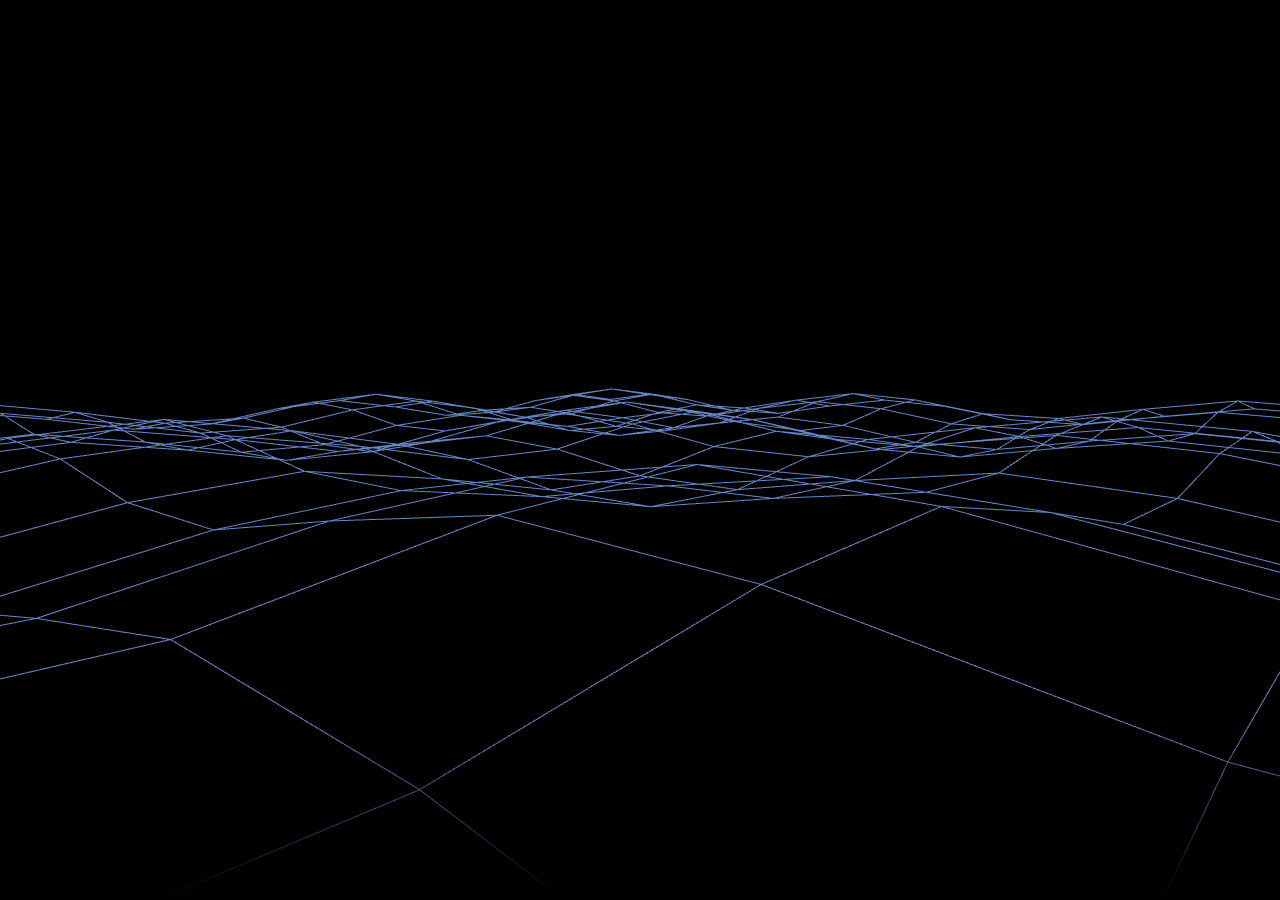
<file: _index3.html>
<!DOCTYPE html>
<html lang="en">
    <head>
        <meta charset="utf-8">
        <meta name="viewport" content="width=device-width, initial-scale=1.0">
        <title>HTML5 Template</title>
        <link rel="icon" type="image/png" href="favicon.png">
        <link rel="stylesheet" href="assets/style.css">
    </head>

    <body>
      <div class="entrance" id="baklawaveContainer">
          <svg class="logo" aria-label="Welcome to Skala Entertainment homepage" viewBox="0 -10 400.844 110.145">
              <path id="logo-skala-s1" d="M33.887 0 17.624 16.246 1.36 32.492l.092.092.091.092 15.963-.07 15.964-.071 16.073-16.068L65.617.398V0H49.752z"/>
              <path id="logo-skala-s2" d="m65.403 33.47-15.915.132-15.914.132-16.126 16.122-16.125 16.12V66.147H33.25L49.416 49.95 65.58 33.757l-.088-.144z"/>
              <path id="logo-skala-k1" d="m117.578 0-.779.598-.78.598-15.647 15.658-15.649 15.658.082.082.082.082 15.956-.06 15.957-.06 16.08-16.078L148.96.398V0h-15.69Z"/>
              <path id="logo-skala-k2" d="m84.852 33.593-.083.084-.083.082 16.2 16.194 16.202 16.193h31.872v-.399L132.882 49.67l-16.078-16.076h-15.976Z"/>
              <path id="logo-skala-a1" d="M199.76.928v32.284l-16.08 16.07-16.082 16.07h-.381V33.468l16.272-16.27Z"/>
              <path id="logo-skala-a2" d="m200.554 1.014.283.094.284.095 16.118 16.1 16.118 16.1-.006 15.842-.006 15.843-.321-.021-.323-.02-16.073-16.096-16.074-16.097v-15.92Z"/>
              <path id="logo-skala-l1" d="M282.973 1.058h.396v31.884l-16.272 16.27-16.272 16.27V33.204l16.074-16.072zm.808 32.544h16.132l16.132.001-16.277 16.271-16.276 16.272h-31.578l-.133-.216-.133-.217 16.066-16.055z"/>
              <path id="logo-skala-l2" d="m283.781 33.602-16.067 16.056-16.066 16.055.133.217.134.216H283.492l16.276-16.272 16.277-16.27-16.132-.001z"/>
              <path id="logo-skala-aa1" d="M366.317 1.058h.396v31.884l-16.272 16.27-16.272 16.27V33.204l16.074-16.072z"/>
              <path id="logo-skala-aa2" d="m367.506.662 16.274 16.274 16.274 16.274-.068 16.072-.068 16.072-16.206-16.208-16.206-16.207V16.801Z"/>
              <path id="logo-entertainment-e" d="M0 82.815v17.154l.264.087.263.089 8.005-.065 8.004-.065.347-.001.346-.001-.163-.265-.164-.264H.515l.073-3.864.073-3.863 4.062.04 4.06.038-.113-.343-.114-.343-4.014-.073-4.013-.073V83.344h16.669v-.529H8.599z"/>
              <path id="logo-entertainment-n" d="m50.063 82.815-.16.418-.161.419-.001 7.717-.002 7.717-8.113-8.124-8.114-8.123-.22.136-.22.135v16.903h.795V83.935l8.043 8.039 8.043 8.039h.582V82.815H50.3z"/>
              <path id="logo-entertainment-t" d="M66.675 82.815v.515l4.035.073 4.035.073.07 8.268.07 8.269h.514l.07-8.269.07-8.268 4.167-.073 4.167-.073v-.515h-8.599z"/>
              <path id="logo-entertainment-ee" d="m100.342 82.815-.301.362-.3.363.07 8.17.07 8.17 7.937.133 7.937.132.599-.01.598-.01-.07-.255-.068-.254h-16.272v-7.938l4.127.08 4.128.079-.115-.344-.115-.344h-8.026v-7.805h16.669v-.529h-8.434z"/>
              <path id="logo-entertainment-r" d="m133.72 82.815-.317.317-.318.318v16.21l.177.176.176.177h.441v-8.335l4.04.079 4.04.078 4.061 4.089 4.061 4.089h.574l-1.046-1.09-1.045-1.09-2.971-2.945-2.97-2.945 3.896-.133 3.897-.132.072-4.432.073-4.431h-8.42zm.16.529h15.874v7.805H133.88v-3.903z"/>
              <path id="logo-entertainment-tt" d="m166.984 82.815-.164.264-.164.265.479.013.479.013 3.638-.026 3.638-.025v16.694h.814l-.033-8.269-.032-8.268 4.124-.073 4.122-.073v-.515h-8.45z"/>
              <path id="logo-entertainment-a" d="m208.452 82.815-4.213 4.27-4.214 4.27v8.658h.529V91.81h16.14V99.715l.264.164.265.164V91.31l-2.53-2.549-.137.05-.131-.03.037.164-.004.086h.119V88.9h.132l.362.246-2.059-2.083-4.21-4.248h-.175zm-.111 1.058.274.003.274.003 3.505 3.422 3.506 3.421v.295h-14.646l3.543-3.571z"/>
              <path id="logo-entertainment-i" d="M233.363 82.815v17.198h.529V82.815h-.265z"/>
              <path id="logo-entertainment-nn" d="M250.031 82.815v17.198h.529v-15.58l.22-.135.219-.136 7.955 7.958 7.955 7.958.227-.14.225-.14-.073-8.491-.073-8.492h-.507l-.07 8.089-.07 8.088-8.07-8.087-8.07-8.088-.198-.001z"/>
              <path id="logo-entertainment-m" d="M283.369 82.815v17.241l.33-.11.33-.11.061-7.519.06-7.518.007-.394.006-.393 3.968 3.962 3.97 3.962 3.964-3.958 3.964-3.958.07 7.93.071 7.93h.529l.07-8.533.07-8.532h-.532l-4.146 4.12-4.147 4.121-4.127-4.12-4.127-4.121h-.196z"/>
              <path id="logo-entertainment-eee" d="m334.169 82.807-8.665.07-8.665.07-.07 8.533-.07 8.533h17.576l-.273-.273-.272-.272-8.115.074-8.115.074V91.77l3.968-.046 3.968-.047v-.529H317.5V83.324l.596.05.596.052 7.739-.041 7.739-.041v-.268z"/>
              <path id="logo-entertainment-nnn" d="m367.034 82.815-.16.418-.161.419V99.08l-3.018-3.137-4.802-4.932 1.574 1.93-1.412-.99 7.856 8.06h.595V82.815h-.236zm-16.42-.053-.345.21-.225.138.12 8.206-.12 8.344.176.176.177.177h.44l.12-8.106V83.87l4.213 4.21.257-.145.549.099-2.908-2.928zm5.085 4.992-.295.183-.236.145 3.826 3.825 2.156 2.166-.759-1.03 1.51 1.077-3.811-3.95-1.312-1.325-.014-.014z"/>
              <path id="logo-entertainment-ttt" d="M383.646 82.815v.515l4.035.073 4.035.073.07 8.268.07 8.269h.514l.07-8.269.07-8.268 4.167-.073 4.167-.073v-.515h-8.6z"/>
          </svg>
      </div>

      <svg id="baklava-symbols">
          <symbol id="baklava-1" viewBox="0 0 64.295 32.595">
              <path style="fill: currentColor" d="M48.303.051 32.402.183l-12.765 12.76C12.616 19.96 5.326 27.253 3.436 29.148L0 32.595h32.034L48.21 16.402C57.105 7.496 64.344.144 64.294.064c-.05-.08-7.245-.086-15.991-.013z"/>

          </symbol>
          <symbol id="baklava-2" viewBox="0 0 32.544 64.424">
              <path style="fill: currentColor" d="M32.544 0 16.272 16.27 0 32.54v15.942c0 8.768.074 15.942.165 15.942.09 0 7.413-7.233 16.271-16.073l16.107-16.073v-16.14z"/>
          </symbol>
          <symbol id="baklava-3" viewBox="0 0 32.803 63.981">
              <path style="fill: currentColor" d="M.277 0C.086-.062 0 4.832 0 15.807v15.9l16.167 16.137c8.892 8.876 16.27 16.138 16.395 16.138.127 0 .232-7.087.235-15.822l.006-15.822-16.124-16.122C7.81 7.348.43.052.277 0Z"/>
          </symbol>
          <symbol id="baklava-4" viewBox="0 0 64.192 32.553">
              <path style="fill: currentColor" d="M16.06 0C7.271 0 .045.037 0 .083c-.045.045 7.208 7.37 16.119 16.276l16.2 16.194h15.937c8.764 0 15.936-.09 15.936-.2 0-.11-7.235-7.434-16.078-16.276L32.035.001Z"/>
          </symbol>
      </svg>

      <script type="module">
          import * as THREE from './assets/three.module.js';

          // Scene setup
          const scene = new THREE.Scene();
          const camera = new THREE.PerspectiveCamera(50, window.innerWidth / window.innerHeight, 0.1, 1000);
          camera.position.set(0, 0, 5);

          const renderer = new THREE.WebGLRenderer({ antialias: true });
          renderer.setSize(window.innerWidth, window.innerHeight);
          baklawaveContainer.insertAdjacentElement('afterBegin', renderer.domElement);
          renderer.domElement.id = 'baklawave'

          // Create a waving plane geometry
          const planeGeometry = new THREE.PlaneGeometry(
              10, 10,
              16, 16
          );

          // Edge wireframe setup (avoiding diagonal edges)
          const thresholdAngle = 0.01 // Set very low to remove internal triangulation
          const edgesGeometry = new THREE.EdgesGeometry(planeGeometry, thresholdAngle);
          const edgesMaterial = new THREE.LineBasicMaterial({ color: 0x6686c6 });
          const edgesWireframe = new THREE.LineSegments(edgesGeometry, edgesMaterial);
          scene.add(edgesWireframe);
          edgesWireframe.position.z = 0
          edgesWireframe.rotation.x = Math.PI / 3 * 1.58
          edgesWireframe.rotation.z = Math.PI / 3 * 2.2

          const planePosition = planeGeometry.attributes.position

          for (let i = 0; i < planePosition.count; i++) {
              planePosition.setX(
                  i,
                  planePosition.getX(i) +
                  planePosition.getY(i) * 0
              )
          }

          // Animate the surface
          function animateWave() {
              const time = Date.now() * 0.001;
              const position = planeGeometry.attributes.position;

              for (let i = 0; i < position.count; i++) {
                  const x = position.getX(i);
                  const y = position.getY(i);
                  const z = Math.sin(x * 2 + time) * 0.1 + Math.cos(y * 2 + time) * 0.09;
                  position.setZ(i, z);
              }

              position.needsUpdate = true;
              edgesWireframe.geometry.dispose(); // Recalculate edges
              edgesWireframe.geometry = new THREE.EdgesGeometry(planeGeometry, thresholdAngle);
          }

          // Animation loop
          function animate() {
              requestAnimationFrame(animate);
              animateWave();
              renderer.render(scene, camera);
          }

          animate();
      </script>
    </body>

</html>
</file>
<file: assets/style.css>
/* reset */
body {
    margin: 0;
}

body {
    background: black;
}

.entrance {
    height: 100dvh;
    display: grid;
    place-content: center;
    position: relative;
}

.entrance::after {
    content: "";
    position: absolute;
    inset: 0;
    background: linear-gradient(
        to bottom,
        transparent 80%,
        black
    );
}

.logo {
    position: relative;
    margin: 0;
    width: clamp(300px, 700px, 60dvw);
    aspect-ratio: 4;
}

.logo path {
    --fill: white;
    opacity: 0;
    translate: 0 -5%;
    animation: enter 1s forwards 1;
    animation-delay: calc(
        var(--i) * 50ms +
        var(--j, 0) * 20ms
    );
}

.logo path[id*="entertainment"] {
    --fill: gray;
}

#logo-skala-s1  { --i: 0; }
#logo-skala-s2  { --i: 1; }
#logo-skala-k1  { --i: 2; }
#logo-skala-k2  { --i: 3; }
#logo-skala-a1  { --i: 4; }
#logo-skala-a2  { --i: 5; }
#logo-skala-l1  { --i: 6; }
#logo-skala-l2  { --i: 7; }
#logo-skala-aa1 { --i: 8; }
#logo-skala-aa2 { --i: 9; }
.logo path[id*="entertainment"] {
    --i: 10;
}
#logo-entertainment-e   { --j: 0; }
#logo-entertainment-n   { --j: 1; }
#logo-entertainment-t   { --j: 2; }
#logo-entertainment-ee  { --j: 3; }
#logo-entertainment-r   { --j: 4; }
#logo-entertainment-tt  { --j: 5; }
#logo-entertainment-a   { --j: 6; }
#logo-entertainment-i   { --j: 7; }
#logo-entertainment-nn  { --j: 8; }
#logo-entertainment-m   { --j: 9; }
#logo-entertainment-eee { --j: 10; }
#logo-entertainment-nnn { --j: 11; }
#logo-entertainment-ttt { --j: 12; }

@keyframes enter {
    from {
        fill: hsl(280, 60%, 50%);
    }
    66% {
        fill: hsl(40, 50%, 80%);
    }
    to {
        opacity: 1;
        translate: 0 0;
        fill: var(--fill);
    }
}

/*
.logo:hover {
    background: url(logo-entertainment-trim.webp) no-repeat center center;
    background-size: contain;
}
*/

#baklawave {
    position: absolute;
    animation: canvas-enter .5s forwards 1;
}

@keyframes canvas-enter {
    from {
        opacity: 0;
    }
    to {
        opacity: 1;
    }
}

#baklava-symbols {
    display: none;
}
</file>
